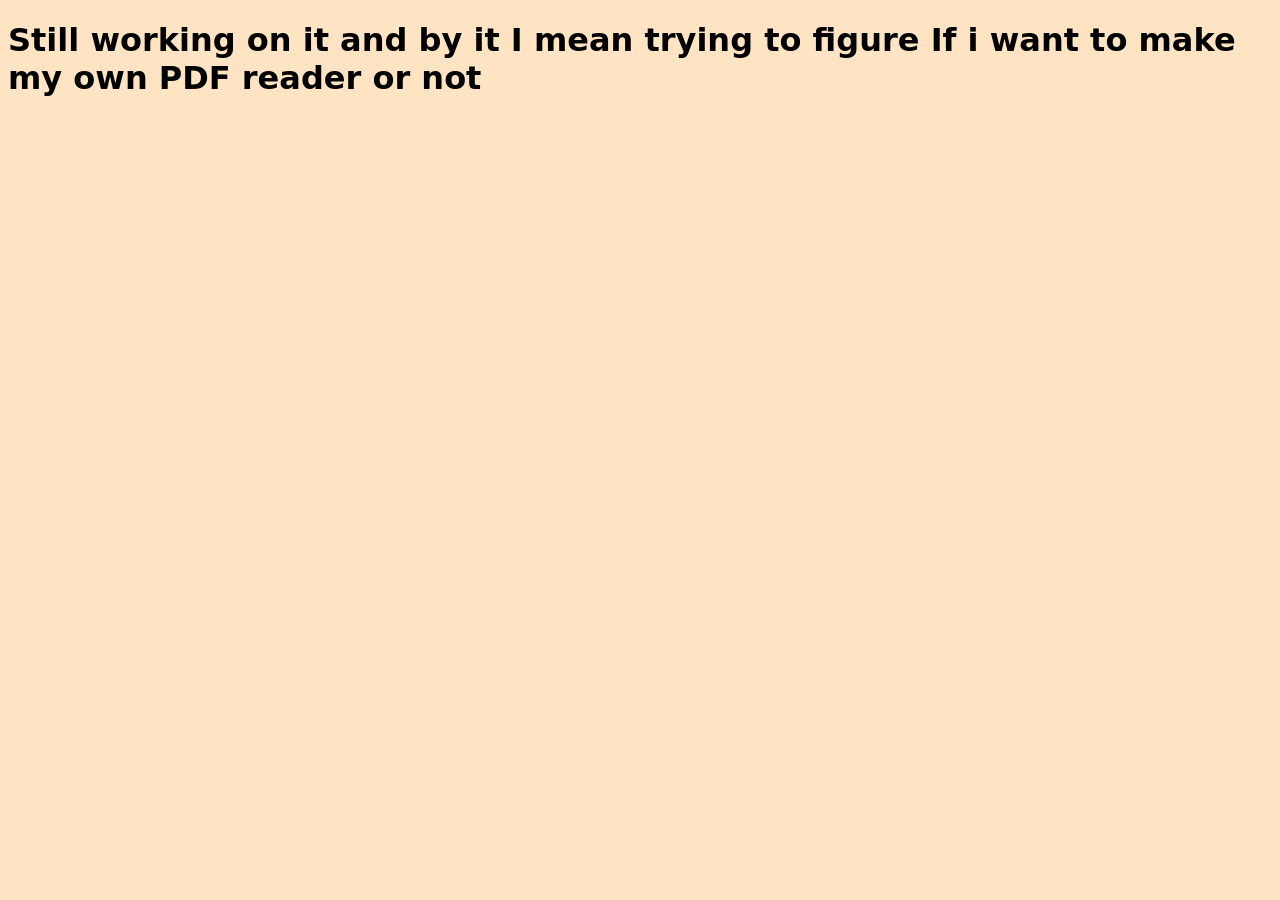
<file: index.html>
<!DOCTYPE html>
<html lang="en" id="html" style="color: black;">
<head>
    <meta charset="UTF-8">
    <link rel="icon" href="100.png">
    <meta name="Viewport" content="width=device-width, , initial-scale=1.0">
    

    <title>Choyon Uddin</title>
    <link rel="stylesheet" href="./styles.css">
    <meta name="description" content="my resume">
</head>
<h1>
    Still working on it and by it I mean trying to figure If i want to make my own PDF reader or not
</h1>
</file>
<file: styles.css>
/* Notes:
    - Having a the max-width of something half of what it's surrounded by automatically centers it
 */

html {
    font-family: system-ui, -apple-system, BlinkMacSystemFont, "Segoe UI",
        "Roboto", "Oxygen", "Ubuntu", "Cantarell", "Fira Sans", "Droid Sans",
        "Helvetica Neue", "Segoe UI Emoji", "Apple Color Emoji",
        "Noto Color Emoji", sans-serif;
        background-color: bisque;
    /*background-color: aquamarine;  */
}


/* Classes */
.main{
    max-width: 600px;
    margin: auto;
    padding-bottom: 4px;
    padding-top: 4px;
    /* background-color: #23a6d5; */
    /* filter: brightness(10%); */
}


.figureCaption{
    font-style: oblique;
}

.center {
    font-style: oblique;
    position: absolute;
    left: 50%;
    transform: translate(-50%, -50%);
    padding: 10px;
  }

.centerSection {
    font-style: normal;
    position: absolute;
    left: 50%;
    top: 70%;
    transform: translate(-50%, -50%);
    padding: 18px;
  }
.centerImage{
    position: relative;
    left: auto;
    transform: translate(-20%, -50%);
    padding: 18px;
}

.footerfont{
    font: 100;
    font-size: small;
    font-style: italic;

}





/* ID styles */

#id_Styles{
    background-color: aqua;
    font: 100;
    font-size: medium;
    font-style: oblique;
}
#id_intro{
    max-width: 600px;
    margin: auto;
    padding-bottom: none;
    padding-top: none;
    color: beige;
    -webkit-text-stroke: -1px;
    -webkit-text-stroke-color: black;
}



#header{
    /* background-color: black; */
    padding-bottom: 8px;
    padding-top: 8px;
}

#transparent{
    background: transparent;
}
#p1{
    width: 600px;
    display: block;
}
/* #html{
    background : linear-gradient(to bottom, black 10%,rgb(0, 0, 114) 100%,transparent);
    padding-bottom: 4px;
    padding-top: 4px;
} */
/* Backgrounds */
/* #gradient {
    width: 100%;
    height:100%;
    background: linear-gradient(-45deg,#ee7752, #e73c7e, #23a6d5, #23d5ab);
    background-size: 400% 400%;
    animation: gradient 15s ease-in infinite;
    filter: brightness(100%);
}

@keyframes gradient{
      0% {
          background-position: 0% 50%;
      }
      50% {
          background-position: 100% 50%;
      }
      100% {
          background-position: 0% 50%;
      }
  }





/* Categorize Later */

/*
:target {
    border: 2px solid #D4D4D4;
    background-color: #e5eecc;
  } */
</file>
